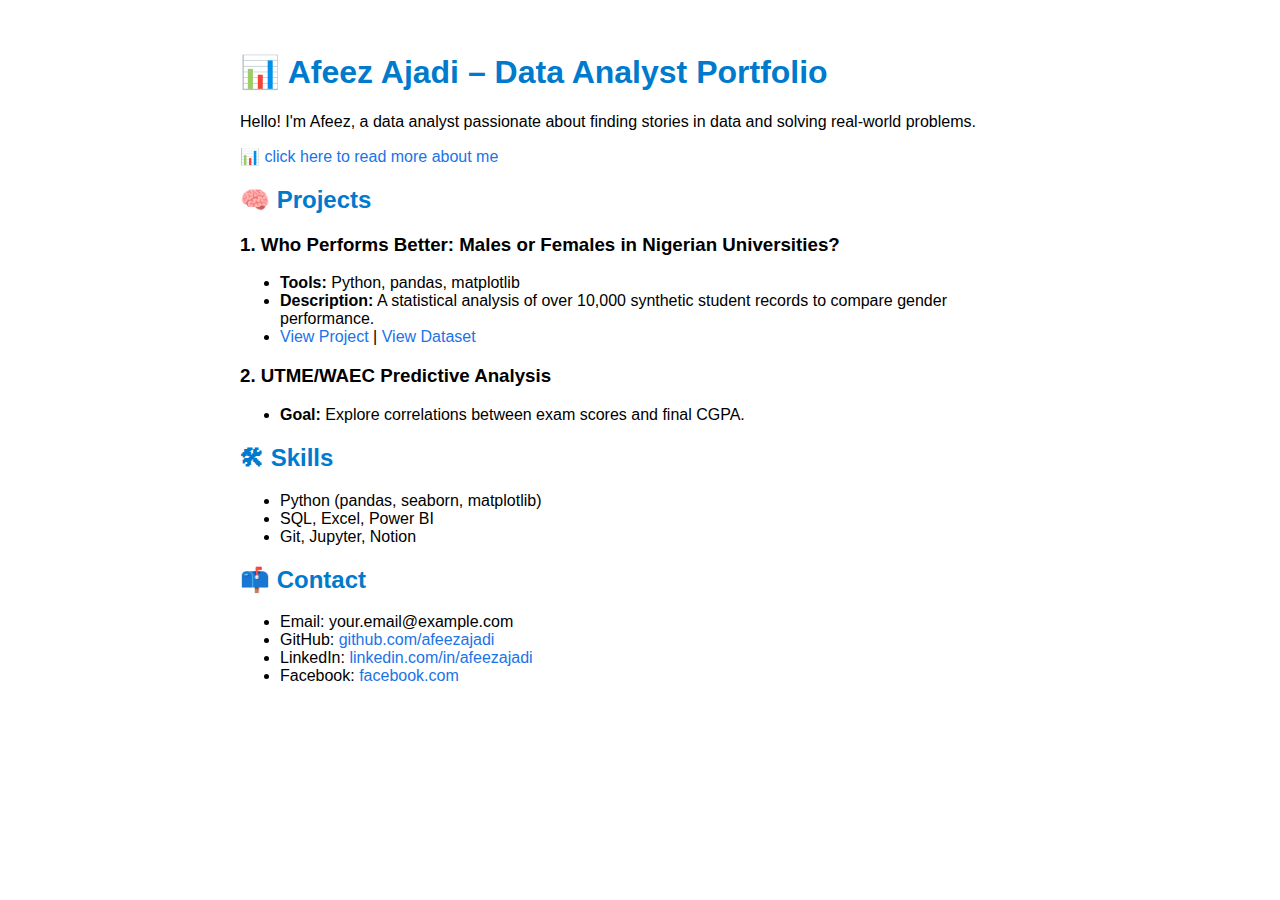
<file: index.html>
<!DOCTYPE html>
<html lang="en">
<head>
  <meta charset="UTF-8">
  <title>Afeez Ajadi - Data Analyst Portfolio</title>
  <style>
    body { font-family: sans-serif; max-width: 800px; margin: auto; padding: 2rem; }
    h1, h2 { color: #007acc; }
    a { color: #1a73e8; text-decoration: none; }
  </style>
</head>
<body>

  <h1>📊 Afeez Ajadi – Data Analyst Portfolio</h1>
  <p>Hello! I'm Afeez, a data analyst passionate about finding stories in data and solving real-world problems.</p>
  <a href="About me.md">📊 click here to read more about me</a>

  <h2>🧠 Projects</h2>

  <h3>1. Who Performs Better: Males or Females in Nigerian Universities?</h3>
  <ul>
    <li><strong>Tools:</strong> Python, pandas, matplotlib</li>
    <li><strong>Description:</strong> A statistical analysis of over 10,000 synthetic student records to compare gender performance.</li>
    <li><a href="#">View Project</a> | <a href="#">View Dataset</a></li>
  </ul>

  <h3>2. UTME/WAEC Predictive Analysis</h3>
  <ul>
    <li><strong>Goal:</strong> Explore correlations between exam scores and final CGPA.</li>
  </ul>

  <h2>🛠 Skills</h2>
  <ul>
    <li>Python (pandas, seaborn, matplotlib)</li>
    <li>SQL, Excel, Power BI</li>
    <li>Git, Jupyter, Notion</li>
  </ul>

  <h2>📫 Contact</h2>
  <ul>
    <li>Email: your.email@example.com</li>
    <li>GitHub: <a href="#">github.com/afeezajadi</a></li>
    <li>LinkedIn: <a href="#">linkedin.com/in/afeezajadi</a></li>
    <li>Facebook: <a href="#">facebook.com</a></li>
  </ul>

</body>
</html>
</file>
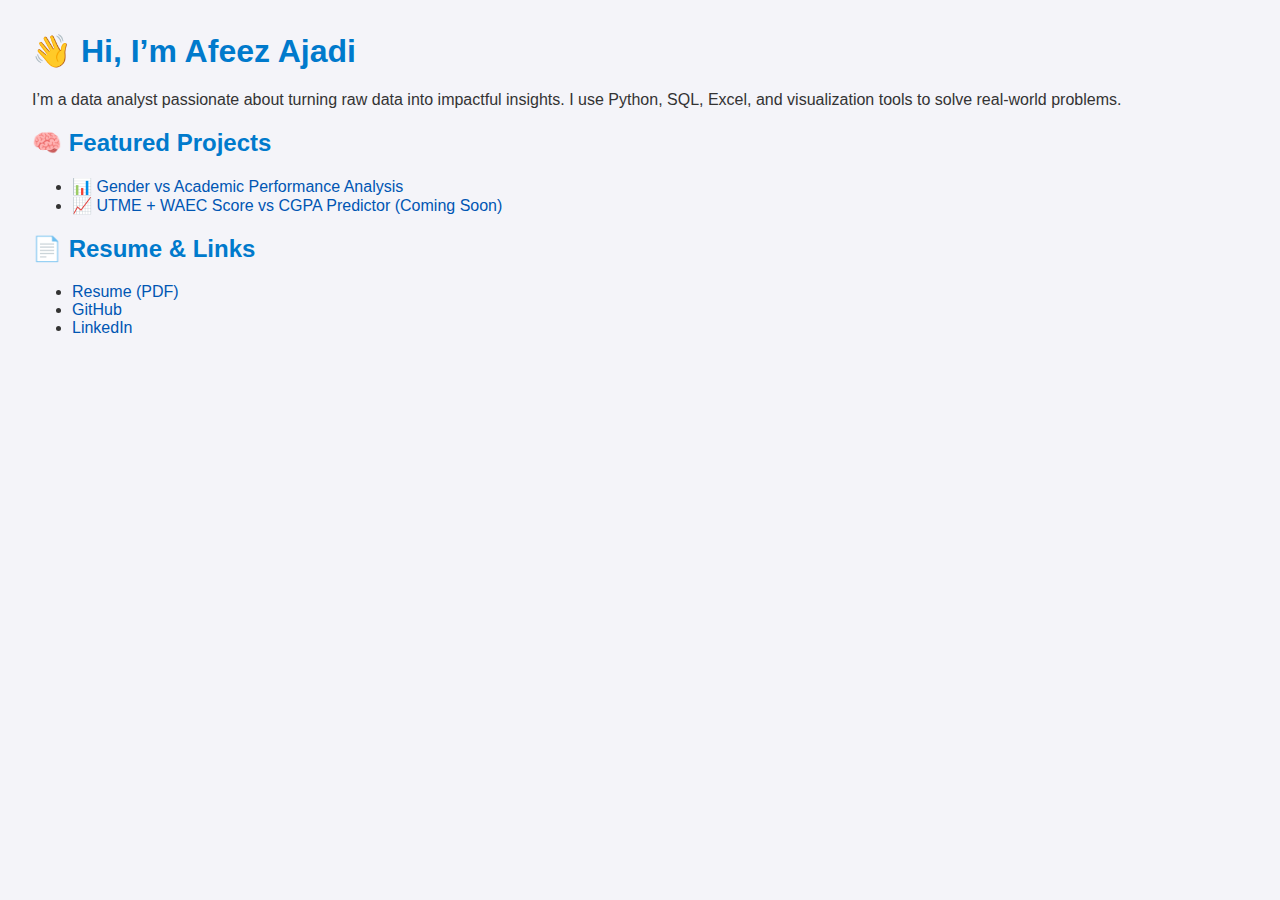
<file: index1.html>
<!DOCTYPE html>
<html lang="en">
<head>
    <meta charset="UTF-8">
    <title>Afeez Ajadi - Data Analyst Portfolio</title>
    <link rel="stylesheet" href="assets/css/style.css">
</head>
<body>
    <h1>👋 Hi, I’m Afeez Ajadi</h1>
    <p>I’m a data analyst passionate about turning raw data into impactful insights. I use Python, SQL, Excel, and visualization tools to solve real-world problems.</p>

    <h2>🧠 Featured Projects</h2>
    <ul>
        <li><a href="projects/gender-analysis.html">📊 Gender vs Academic Performance Analysis</a></li>
        <li><a href="projects/utme-waec-cgpa.html">📈 UTME + WAEC Score vs CGPA Predictor (Coming Soon)</a></li>
    </ul>

    <h2>📄 Resume & Links</h2>
    <ul>
        <li><a href="resume.pdf" target="_blank">Resume (PDF)</a></li>
        <li><a href="https://github.com/afeezajadi" target="_blank">GitHub</a></li>
        <li><a href="https://linkedin.com/in/afeezajadi" target="_blank">LinkedIn</a></li>
    </ul>
</body>
</html>
</file>
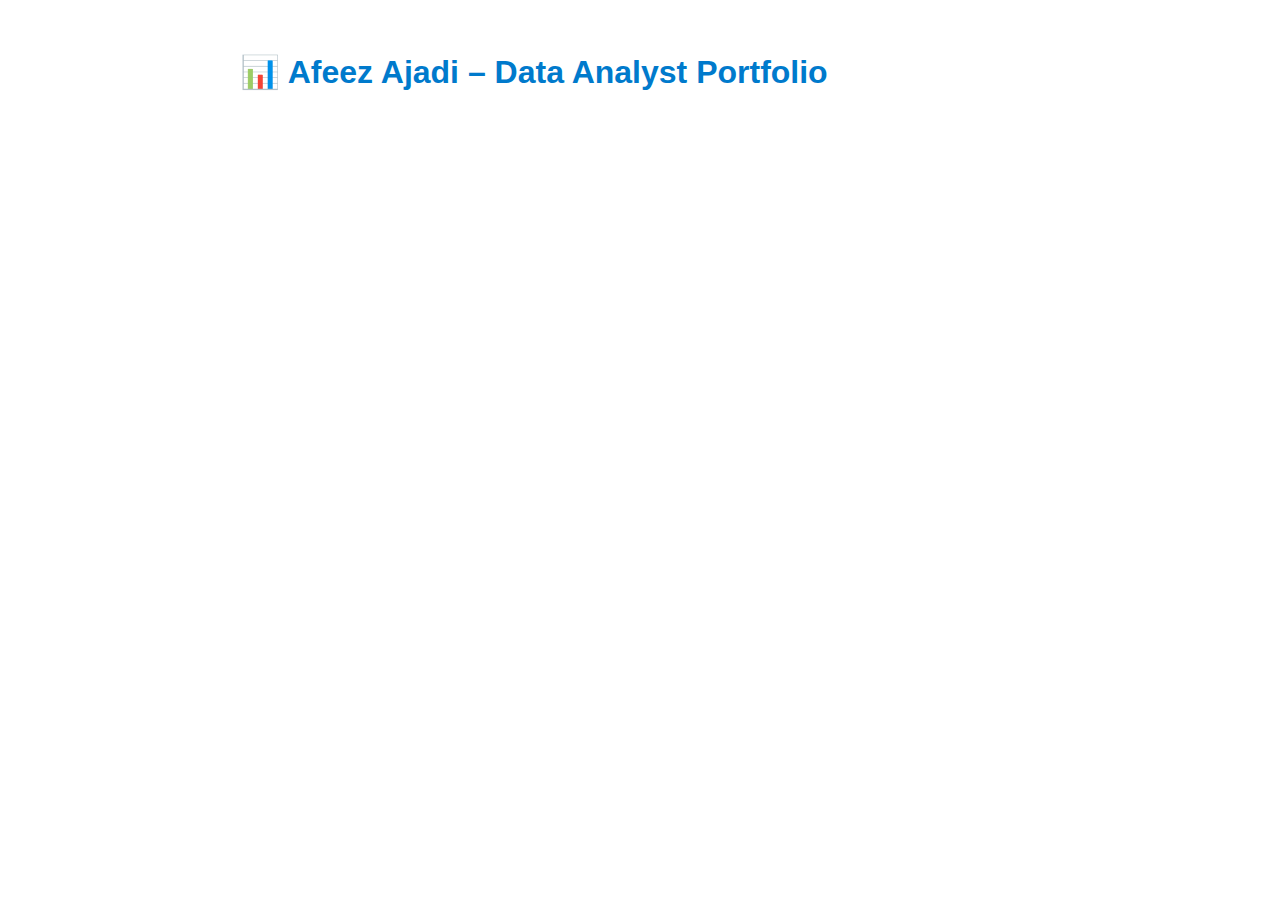
<file: testing.html>
<!DOCTYPE html>
<html lang="en">
<head>
  <meta charset="UTF-8">
  <title>Afeez Ajadi - Data Analyst Portfolio</title>
  <style>
    body { font-family: sans-serif; max-width: 800px; margin: auto; padding: 2rem; }
    h1, h2 { color: #007acc; }
    a { color: #1a73e8; text-decoration: none; }
  </style>
</head>
<body>

  <h1>📊 Afeez Ajadi – Data Analyst Portfolio</h1>

</body>
</html>
</file>
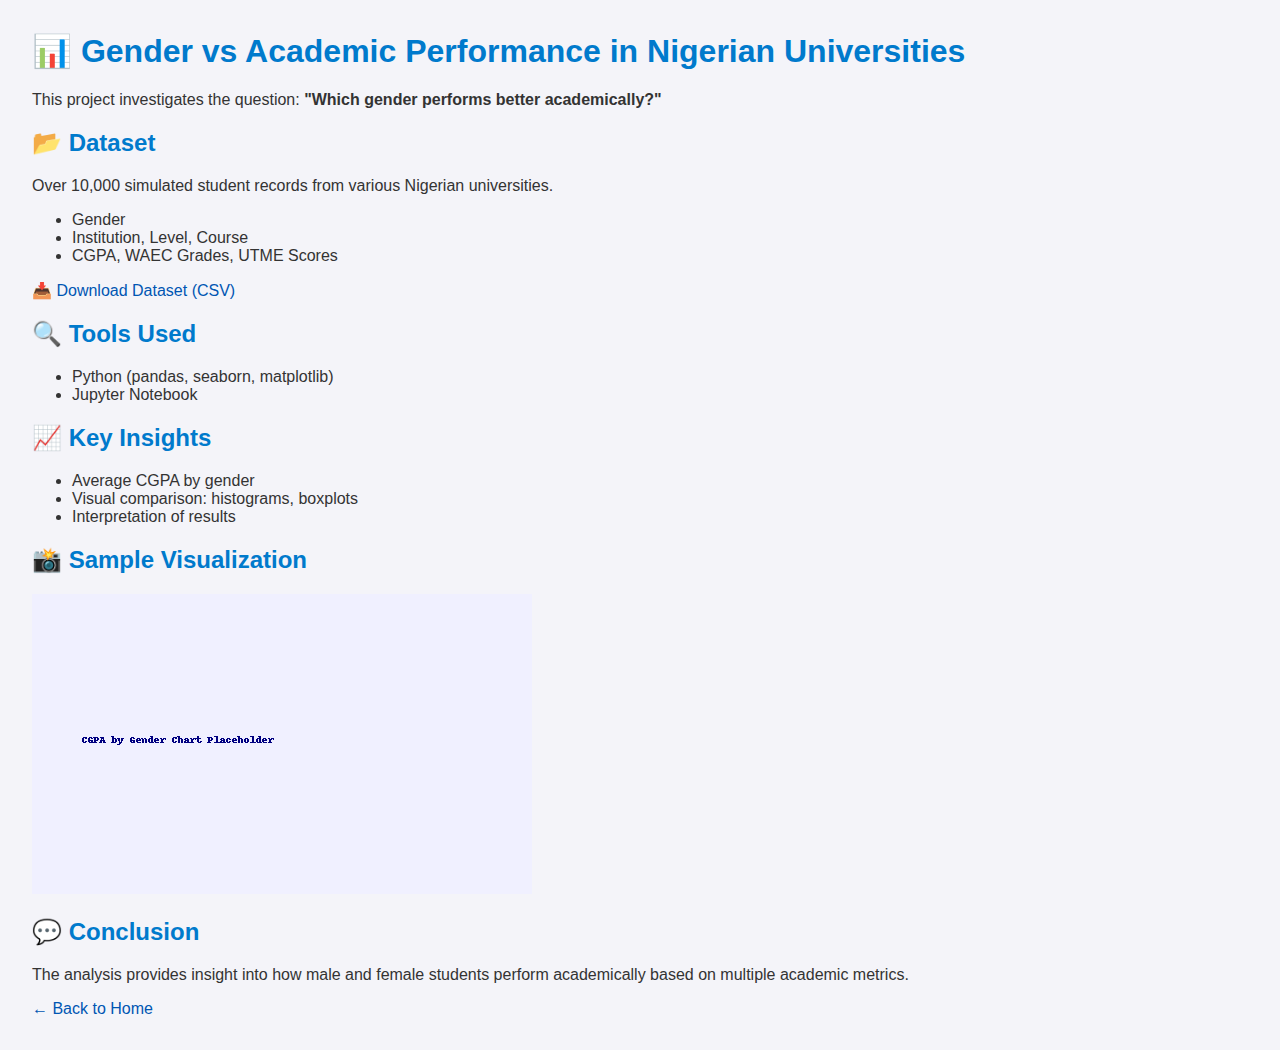
<file: projects/gender-analysis.html>
<!DOCTYPE html>
<html lang="en">
<head>
    <meta charset="UTF-8">
    <title>Gender Intelligence Analysis</title>
    <link rel="stylesheet" href="../assets/css/style.css">
</head>
<body>
    <h1>📊 Gender vs Academic Performance in Nigerian Universities</h1>
    <p>This project investigates the question: <strong>"Which gender performs better academically?"</strong></p>

    <h2>📂 Dataset</h2>
    <p>Over 10,000 simulated student records from various Nigerian universities.</p>
    <ul>
        <li>Gender</li>
        <li>Institution, Level, Course</li>
        <li>CGPA, WAEC Grades, UTME Scores</li>
    </ul>
    <p>📥 <a href="../assets/data/gender_intelligence_sample_data.csv">Download Dataset (CSV)</a></p>

    <h2>🔍 Tools Used</h2>
    <ul>
        <li>Python (pandas, seaborn, matplotlib)</li>
        <li>Jupyter Notebook</li>
    </ul>

    <h2>📈 Key Insights</h2>
    <ul>
        <li>Average CGPA by gender</li>
        <li>Visual comparison: histograms, boxplots</li>
        <li>Interpretation of results</li>
    </ul>

    <h2>📸 Sample Visualization</h2>
    <img src="../assets/img/cgpa_by_gender.png" alt="CGPA by Gender" width="500">

    <h2>💬 Conclusion</h2>
    <p>The analysis provides insight into how male and female students perform academically based on multiple academic metrics.</p>

    <p><a href="../index.html">← Back to Home</a></p>
</body>
</html>
</file>
<file: assets/css/style.css>
body {
    font-family: 'Segoe UI', sans-serif;
    margin: 2rem;
    background-color: #f4f4f9;
    color: #333;
}
h1, h2 {
    color: #007acc;
}
a {
    color: #0056b3;
    text-decoration: none;
}
a:hover {
    text-decoration: underline;
}
</file>
